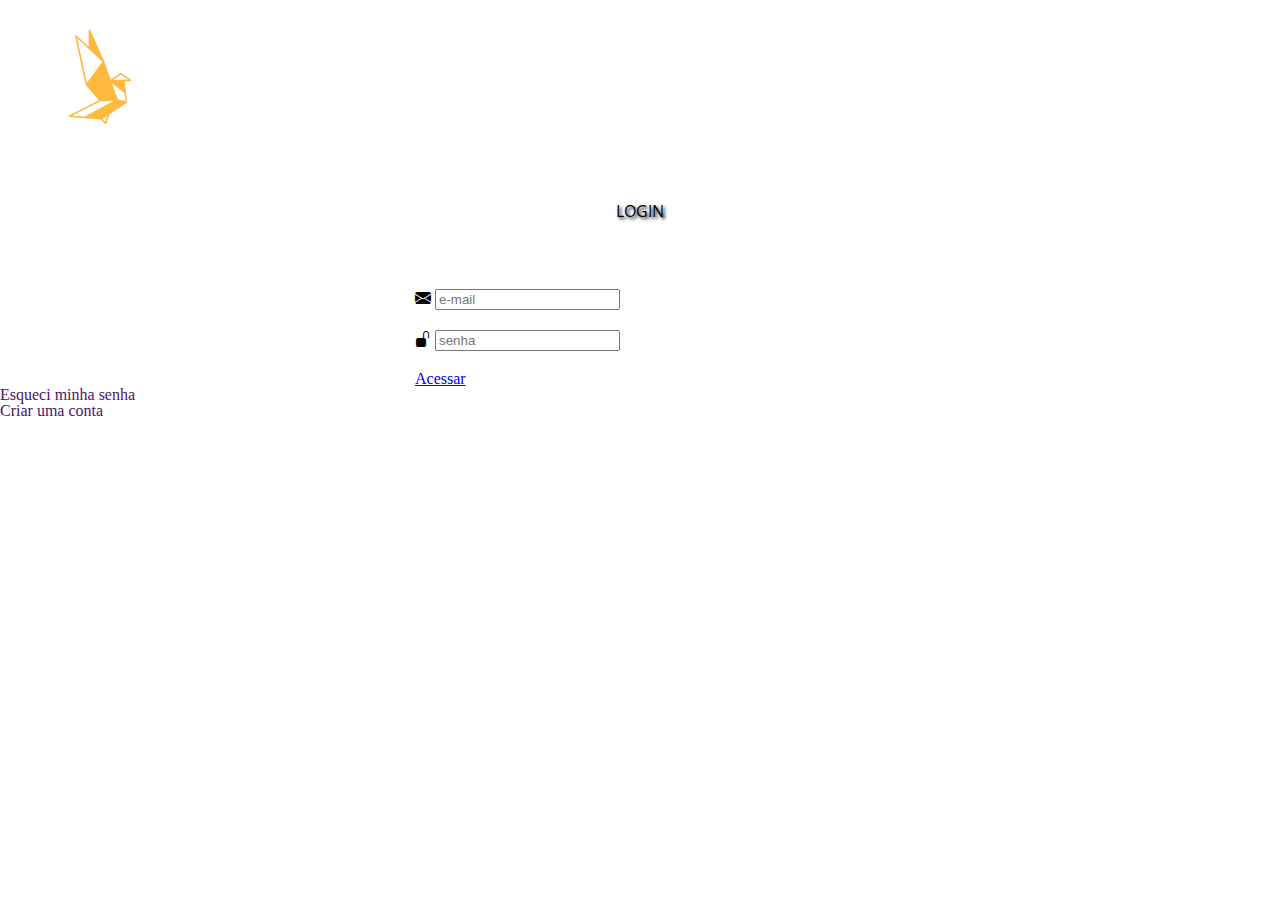
<file: Fintech-HTML-CSS/index.html>
<!doctype html>
<html lang="pt-br">
  <head>
    <!-- Required meta tags -->
    <meta charset="utf-8">
    <meta name="viewport" content="width=device-width, initial-scale=1">

    <link rel="stylesheet" type="text/css" href="./css/reset.css">

    <link rel="stylesheet" type="text/css" href="./css/styles.css">

    <!-- Bootstrap CSS -->
    <link href="https://cdn.jsdelivr.net/npm/bootstrap@5.0.2/dist/css/bootstrap.min.css" rel="stylesheet" integrity="sha384-EVSTQN3/azprG1Anm3QDgpJLIm9Nao0Yz1ztcQTwFspd3yD65VohhpuuCOmLASjC" crossorigin="anonymous">

    <link rel="stylesheet" href="https://cdn.jsdelivr.net/npm/bootstrap-icons@1.8.3/font/bootstrap-icons.css">

    <!-- Fonte utilizada no h1 -->
    <link rel="preconnect" href="https://fonts.googleapis.com">
    <link rel="preconnect" href="https://fonts.gstatic.com" crossorigin>
    <link href="https://fonts.googleapis.com/css2?family=Open+Sans&display=swap" rel="stylesheet">

    <title>Pricity</title>
  </head>

  <body>
    <div class="container-fluid">
        <header>
            <div>
                <img src="./imagens/5f18f3679d4747d1b2dfae445a725f45.png" alt="Logo da Fintech">
                <h1>LOGIN</h1>
            </div>
        </header>

    <form>
        <div class="row">
        <div class="form-group">

            <div class="input-group flex-nowrap">
                <span class="input-group-text"><i class="bi bi-envelope-fill"></i></span>
                <input type="email" class="form-control left-border-none" id="email" placeholder="e-mail" aria-label="email">
            </div>

        </div>

        <div class="form-group">

            <div class="input-group flex-nowrap">
                <span class="input-group-text"><i class="bi bi-unlock-fill"></i></span>
                <input type="password" class="form-control" id="pwd" placeholder="senha" aria-label="senha">
            </div>
        </div>

        <div class="d-grid col-6 mx-auto">
            <a href="tutorial.html" button type="submit" class="btn btn-warning" aria-labelledby="Acessar">Acessar</button></a>
        </div>

        </div>
    </form>  

    <div class="d-grid">
        <a id="primeiroLink" href="index.html">Esqueci minha senha</a>
    </div>
    
    <span class="d-grid">
        <a href="index.html">Criar uma conta</a> 
    </span>

    </div>
  </body>
</html>
</file>
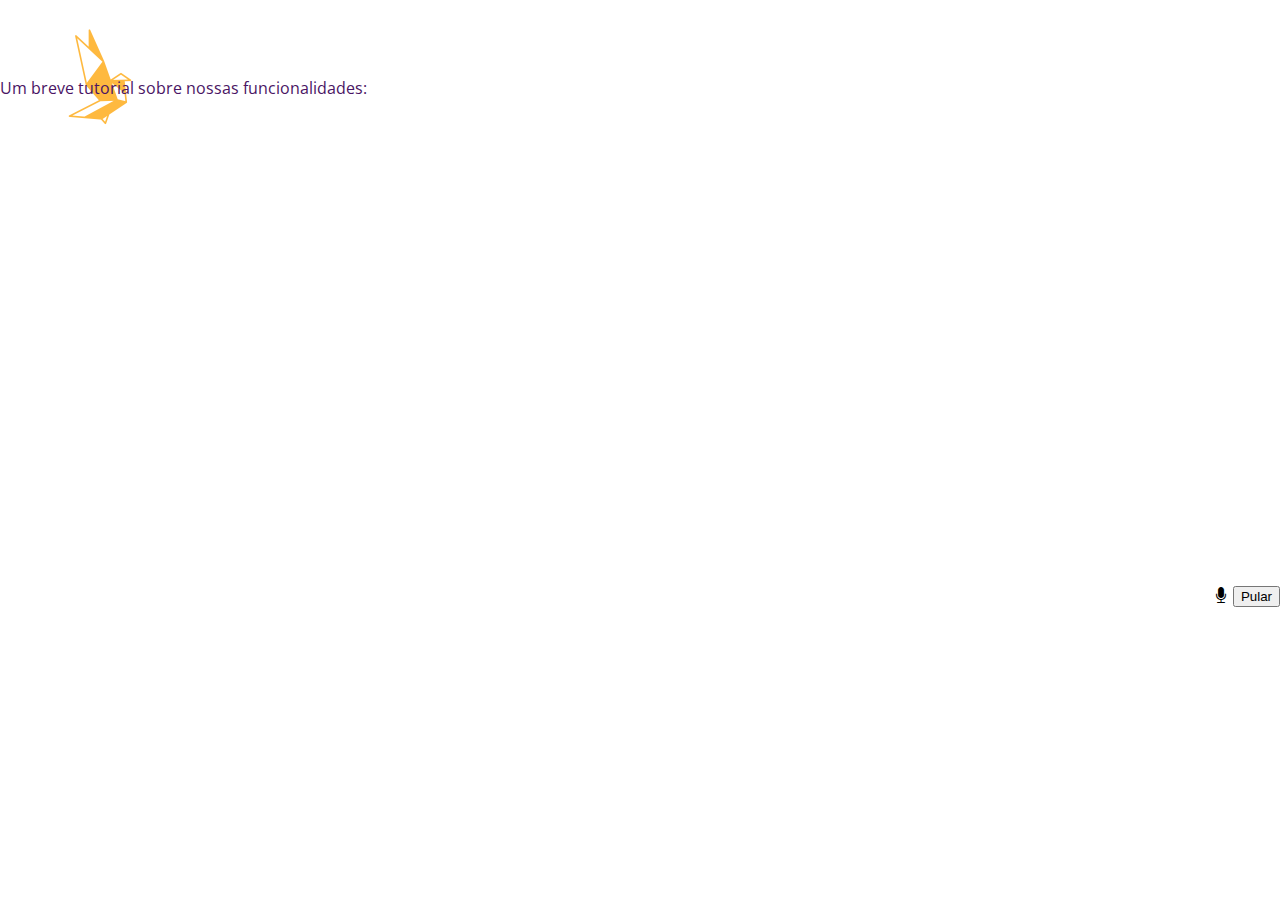
<file: Fintech-HTML-CSS/tutorial.html>
<!doctype html>
<html lang="pt-br">
  <head>
    <!-- Required meta tags -->
    <meta charset="utf-8">
    <meta name="viewport" content="width=device-width, initial-scale=1">

    <link rel="stylesheet" type="text/css" href="./css/reset.css">

    <link rel="stylesheet" type="text/css" href="./css/styles.css">

    <!-- Bootstrap CSS -->
    <link href="https://cdn.jsdelivr.net/npm/bootstrap@5.0.2/dist/css/bootstrap.min.css" rel="stylesheet" integrity="sha384-EVSTQN3/azprG1Anm3QDgpJLIm9Nao0Yz1ztcQTwFspd3yD65VohhpuuCOmLASjC" crossorigin="anonymous">

    <link rel="stylesheet" href="https://cdn.jsdelivr.net/npm/bootstrap-icons@1.8.3/font/bootstrap-icons.css">

    <!-- Fonte utilizada no h2 -->
    <link rel="preconnect" href="https://fonts.googleapis.com">
    <link rel="preconnect" href="https://fonts.gstatic.com" crossorigin>
    <link href="https://fonts.googleapis.com/css2?family=Open+Sans&display=swap" rel="stylesheet">

    <title>Pricity - Fintech</title>
  </head>

  <body>
    <div class="container-fluid">
        <header>
                <img src="./imagens/5f18f3679d4747d1b2dfae445a725f45.png" alt="Logo da Fintech">
            <div class="row">
                <h2>Um breve tutorial sobre nossas funcionalidades:</h2>
            </div>
        </header>

      <div class="d-grid">
        <iframe width="480" height="350" src="https://www.youtube.com/embed/7_OdP-mJ2Bs" title="Machine Learning | FIAP" frameborder="0" allow="accelerometer; autoplay; clipboard-write; encrypted-media; gyroscope; picture-in-picture" allowfullscreen></iframe>
      </div>

      <div class="pull-right">
        <i class="bi bi-mic-fill">
            <button type="button" class="btn btn-dark" aria-labelledby="Pular">Pular</button>
        </i>
      </div>

    </div>
  </body>
</html>
</file>
<file: Fintech-HTML-CSS/css/styles.css>
h1 {
    font-family: 'Open Sans', sans-serif;
    text-align: center;
    text-shadow:  black 0.1em 0.1em 0.2em;
    padding-bottom: 70px;
}

h2 {
    font-family: 'Open Sans', sans-serif;
    position: absolute;
    text-align: center;
    top: 80px;
    color: #4a1564; 
}

form {
    max-width: 450px;
    margin: auto;
}

.input-group {
    margin-bottom: 20px;
}

div > a#primeiroLink {
    margin: auto;
    margin-top: 80px;
    text-decoration: none;
    color: #4a1564;  
}

span > a {
    margin: auto;
    margin-top: 5px;
    text-decoration: none;
    color: #4a1564;  
}

div a:hover {
    color: #ffbf00;
}

div a#primeiroLink:hover {
    color: #ffbf00;
}

div > iframe {
    margin: auto;
    margin-top: 10px;
}

.pull-right {
    float: right !important;
    margin-top: 20px;
  }
</file>
